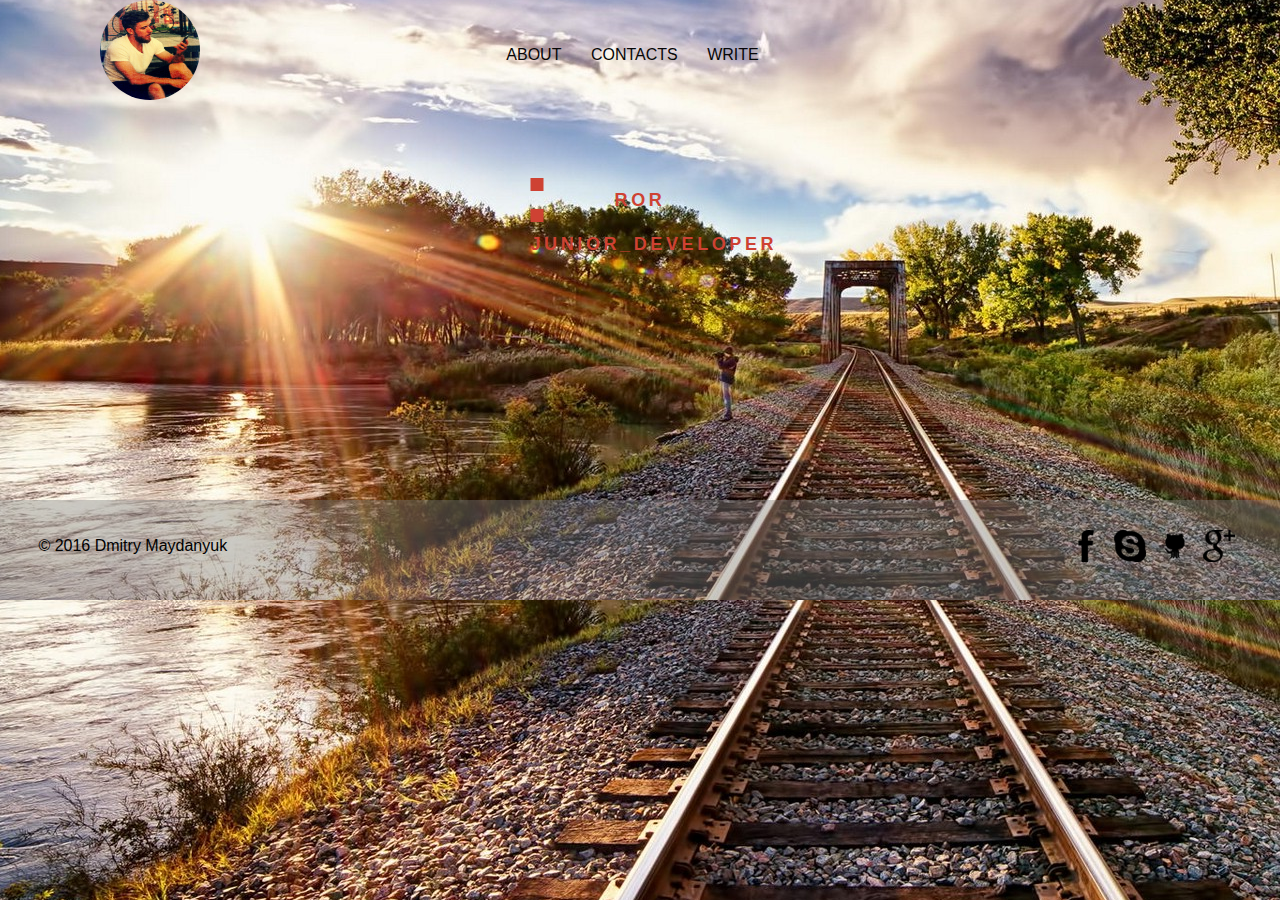
<file: index.html>
<!DOCTYPE html>
<html>
<head>
    <meta charset="utf-8">
    <title>RoR Junior-Developer</title>
    <link href="css/normalize.css" rel="stylesheet">
    <link rel="stylesheet" type="text/css" href="css/style.css">
    <link rel="stylesheet" type="text/css" href="css/nav.css">
    <link rel="stylesheet" type="text/css" href="css/title.css">
    <link rel="stylesheet" type="text/css" href="css/form.css">
    <link rel="stylesheet" type="text/css" href="css/normalize.css">
</head>
<body>
<header class="header">
    <div class="avatar">
        <a href="index.html"><img class="avatar" src="img/avatar.jpg" width="65" height="65" alt="avatar"></a>
    </div>
    <nav class="top-nav">
        <ul>
            <li><a href="about.html">about</a></li>
            <li><a href="contacts.html">contacts</a></li>
            <li><a href="write.html">write</a></li>
        </ul>
    </nav>

</header>
<main class="main-content">
    <article>
        <div class="cssload-loader">
            RoR Junior_Developer
        </div>
        <aside class="content-quote">
            <p>
                Многие из вас знакомы с достоинствами<br> программиста. Их всего три, и <br>разумеется это: лень,<br>
                нетерпеливость и гордыня.<br>
                <span>&copy;Larry Wall</span>
            </p>
        </aside>
    </article>
</main>
<footer class="footer">
    <div class="copy">
        &copy; 2016 Dmitry Maydanyuk
    </div>
    <div class="social">
        <ul>
            <li>
                <a class="fb-hover" href="https://www.facebook.com/dmitry.maydanyuk/" title="Like me on Facebook"><img
                        src="img/facebook.png" alt="" width="32" height="32"></a>
            </li>
            <li>
                <a class="sk-hover" href="https://secure.skype.com/portal/overview/" title="Call me on Skype"><img
                        src="img/skype.png" alt="" width="32" height="32"></a>
            </li>
            <li>
                <a class="gh-hover" href="https://github.com/DmitryMaydanyuk/" title="Follow me on GitHub"><img
                        src="img/github.png" alt="" width="32" height="32"></a>
            </li>
            <li>
                <a class="g-hover" href="https://plus.google.com/u/0/100036668704011592294/"
                   title="Write me on Google+"><img src="img/google.png" alt="" width="32" height="32"></a>
            </li>
        </ul>
    </div>
</footer>
</body>
</html>
</file>
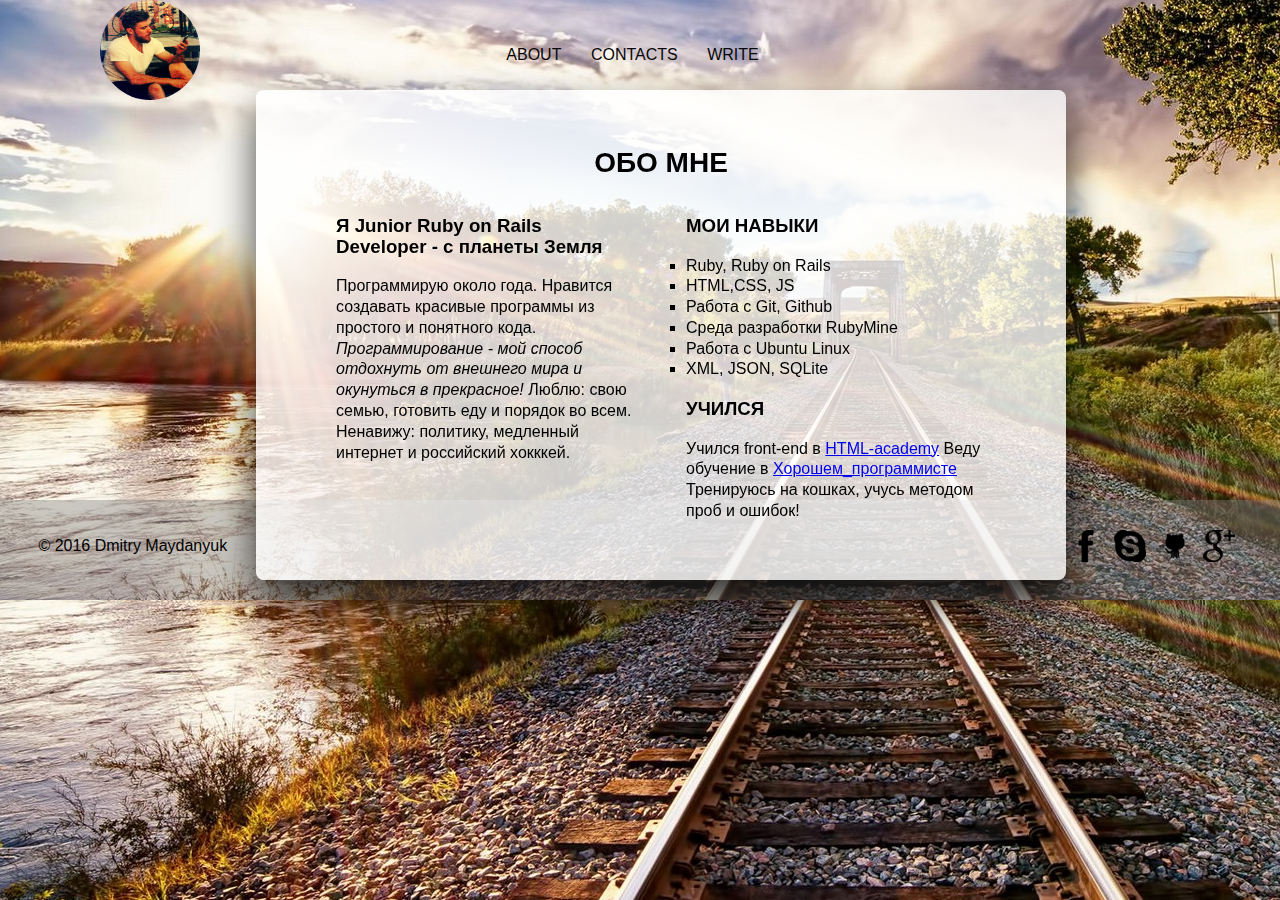
<file: about.html>
<!DOCTYPE html>
<html>
<head>
    <meta charset="utf-8">
    <title>RoR Junior-Developer</title>
    <link href="css/normalize.css" rel="stylesheet">
    <link rel="stylesheet" type="text/css" href="css/style.css">
    <link rel="stylesheet" type="text/css" href="css/nav.css">
    <link rel="stylesheet" type="text/css" href="css/title.css">
    <link rel="stylesheet" type="text/css" href="css/form.css">
    <link rel="stylesheet" type="text/css" href="css/normalize.css">
</head>
<body>
<header class="header">
    <div class="avatar">
        <a href="index.html"><img class="avatar" src="img/avatar.jpg" width="65" height="65" alt="avatar"></a>
    </div>
    <nav class="top-nav">
        <ul>
            <li><a href="about.html">about</a></li>
            <li><a href="contacts.html">contacts</a></li>
            <li><a href="write.html">write</a></li>
        </ul>
    </nav>

</header>
<main class="main-content">
    <article class="about">
        <h2>ОБО МНЕ</h2>
        <section class="about-me">
            <h3>Я Junior Ruby on Rails Developer - с планеты Земля</h3>
            <p>Программирую около года. Нравится создавать красивые программы из простого и понятного кода.
                <i>Программирование - мой способ отдохнуть от внешнего мира и окунуться в прекрасное!</i>
                Люблю: свою семью, готовить еду и порядок во всем.
                Ненавижу: политику, медленный интернет и российский хокккей. </p>
        </section>
        <section class="skils">
            <h3>МОИ НАВЫКИ</h3>
            <ul>
                <li>Ruby, Ruby on Rails</li>
                <li>HTML,CSS, JS</li>
                <li>Работа с Git, Github</li>
                <li>Cреда разработки RubyMine</li>
                <li>Работа с Ubuntu Linux</li>
                <li>XML, JSON, SQLite</li>
            </ul>
            <h3>УЧИЛСЯ</h3>
            <p>Учился front-end в <a href="https://htmlacademy.ru">HTML-academy</a>
                Веду обучение в <a href="http://goodprogrammer.ru">Хорошем_программисте</a></p>
            Тренируюсь на кошках, учусь методом проб и ошибок!
        </section>
    </article>
</main>
<footer class="footer">
    <div class="copy">
        &copy; 2016 Dmitry Maydanyuk
    </div>
    <div class="social">
        <ul>
            <li>
                <a class="fb-hover" href="https://www.facebook.com/dmitry.maydanyuk/" title="Like me on Facebook"><img
                        src="img/facebook.png" alt="" width="32" height="32"></a>
            </li>
            <li>
                <a class="sk-hover" href="https://secure.skype.com/portal/overview/" title="Call me on Skype"><img
                        src="img/skype.png" alt="" width="32" height="32"></a>
            </li>
            <li>
                <a class="gh-hover" href="https://github.com/DmitryMaydanyuk/" title="Follow me on GitHub"><img
                        src="img/github.png" alt="" width="32" height="32"></a>
            </li>
            <li>
                <a class="g-hover" href="https://plus.google.com/u/0/100036668704011592294/"
                   title="Write me on Google+"><img src="img/google.png" alt="" width="32" height="32"></a>
            </li>
        </ul>
    </div>
</footer>
</body>
</html>
</file>
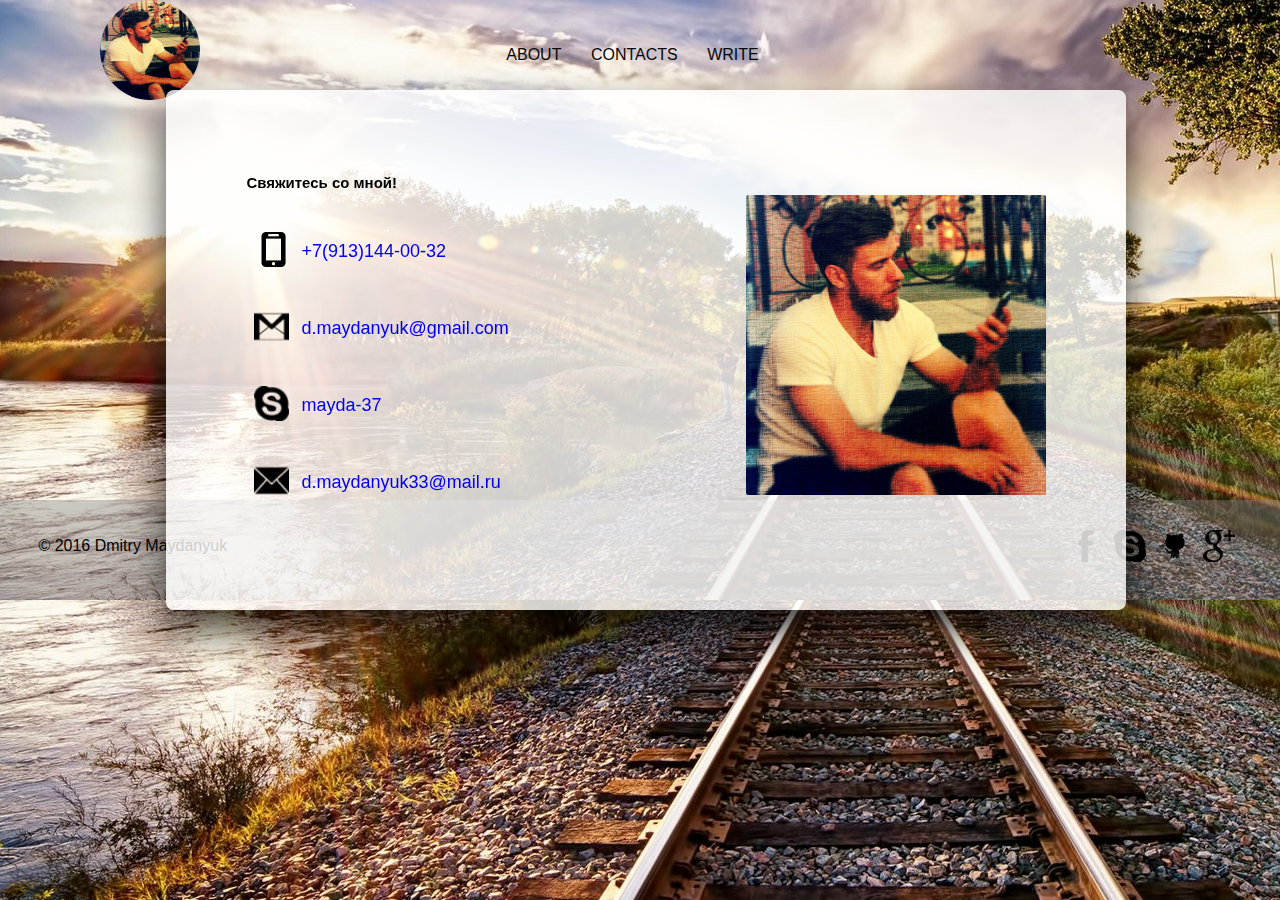
<file: contacts.html>
<!DOCTYPE html>
<html>
<head>
    <meta charset="utf-8">
    <title>RoR Junior-Developer</title>
    <link href="css/normalize.css" rel="stylesheet">
    <link rel="stylesheet" type="text/css" href="css/style.css">
    <link rel="stylesheet" type="text/css" href="css/nav.css">
    <link rel="stylesheet" type="text/css" href="css/title.css">
    <link rel="stylesheet" type="text/css" href="css/form.css">
    <link rel="stylesheet" type="text/css" href="css/normalize.css">
</head>
<body>
<header class="header">
    <div class="avatar">
        <a href="index.html"><img class="avatar" src="img/avatar.jpg" width="65" height="65" alt="avatar"></a>
    </div>
    <nav class="top-nav">
        <ul>
            <li><a href="about.html">about</a></li>
            <li><a href="contacts.html">contacts</a></li>
            <li><a href="write.html">write</a></li>
        </ul>
    </nav>

</header>
<main class="main-content">
    <article class="contacts">
        <section class="contact-item">
            <h3>Свяжитесь со мной!</h3>
            <a href="#">
                <img id="mobile" src="img/mobile.png" width="35" height="35" alt="image"> +7(913)144-00-32</a>
            <a href="#">
                <img id="gmail" src="img/gmail.png" width="35" height="35" alt="image"> d.maydanyuk@gmail.com</a>
            <a href="#">
                <img id="skype" src="img/skype.png" width="35" height="35" alt="image"> mayda-37
            </a>
            <a href="#">
                <img id="mail" src="img/mail.png" width="35" height="35" alt="image"> d.maydanyuk33@mail.ru
            </a>
        </section>
        <section class="photo">

        </section>
    </article>
</main>
<footer class="footer">
    <div class="copy">
        &copy; 2016 Dmitry Maydanyuk
    </div>
    <div class="social">
        <ul>
            <li>
                <a class="fb-hover" href="https://www.facebook.com/dmitry.maydanyuk/" title="Like me on Facebook"><img
                        src="img/facebook.png" alt="" width="32" height="32"></a>
            </li>
            <li>
                <a class="sk-hover" href="https://secure.skype.com/portal/overview/" title="Call me on Skype"><img
                        src="img/skype.png" alt="" width="32" height="32"></a>
            </li>
            <li>
                <a class="gh-hover" href="https://github.com/DmitryMaydanyuk/" title="Follow me on GitHub"><img
                        src="img/github.png" alt="" width="32" height="32"></a>
            </li>
            <li>
                <a class="g-hover" href="https://plus.google.com/u/0/100036668704011592294/"
                   title="Write me on Google+"><img src="img/google.png" alt="" width="32" height="32"></a>
            </li>
        </ul>
    </div>
</footer>
</body>
</html>
</file>
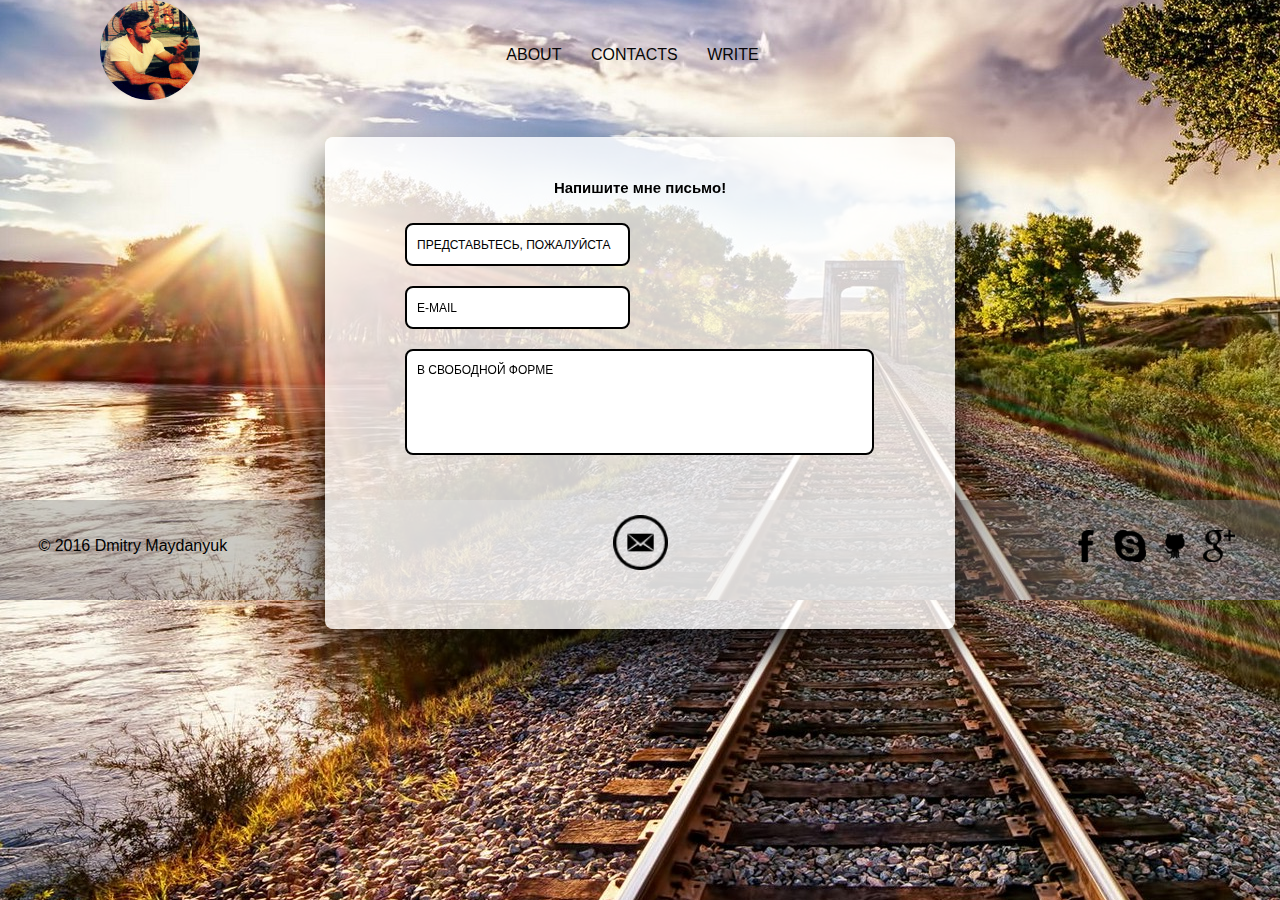
<file: write.html>
<!DOCTYPE html>
<html>
<head>
    <meta charset="utf-8">
    <title>RoR Junior-Developer</title>
    <link href="css/normalize.css" rel="stylesheet">
    <link rel="stylesheet" type="text/css" href="css/style.css">
    <link rel="stylesheet" type="text/css" href="css/nav.css">
    <link rel="stylesheet" type="text/css" href="css/title.css">
    <link rel="stylesheet" type="text/css" href="css/form.css">
    <link rel="stylesheet" type="text/css" href="css/normalize.css">
</head>
<body>
<header class="header">
    <div class="avatar">
        <a href="index.html"><img class="avatar" src="img/avatar.jpg" width="65" height="65" alt="avatar"></a>
    </div>
    <nav class="top-nav">
        <ul>
            <li><a href="about.html">about</a></li>
            <li><a href="contacts.html">contacts</a></li>
            <li><a href="write.html">write</a></li>
        </ul>
    </nav>

</header>
<main class="main-content">
</main>
<footer class="footer">
    <div class="copy">
        &copy; 2016 Dmitry Maydanyuk
    </div>
    <div class="social">
        <ul>
            <li>
                <a href="https://www.facebook.com/dmitry.maydanyuk/" title="Like me on Facebook"><img
                        src="img/facebook.png" alt="" width="32" height="32"></a>
            </li>
            <li>
                <a href="https://secure.skype.com/portal/overview/" title="Call me on Skype"><img src="img/skype.png"></a>
            </li>
            <li>
                <a href="https://github.com/DmitryMaydanyuk/" title="Follow me on GitHub"><img src="img/github.png"></a>
            </li>
            <li>
                <a href="https://plus.google.com/u/0/100036668704011592294/" title="Write me on Google+"><img src="img/google.png" alt="" width="32" height="32"></a>
            </li>
        </ul>
    </div>
</footer>
<section class="block-form">
    <h3>Напишите мне письмо!</h3>
    <form class="feed-back-form  clearfix" action="#" method="post">
        <label for="name">Ваше имя:</label>
        <label for="email">Ваше e-mail:</label>
        <input type="text" id="name" name="name" value="" placeholder="ПРЕДСТАВЬТЕСЬ, ПОЖАЛУЙСТА">
        <input type="email" id="email" name="email" value="" placeholder="e-mail">
        <label for="message">Текст письма:</label>
        <textarea class="message-field" id="message" name="message" rows="5" placeholder="В СВОБОДНОЙ ФОРМЕ"></textarea>
        <button class="btn form-btn" type="submit" value="Отправить"><img src="img/mail-btn.png" width="55" height="55"></button>
    </form>
</section>
</body>
</html>
</file>
<file: css/style.css>
html, body {
    font: 1.0em/1.3em Verdana, Arial, sans-serif;
    background: url('../img/rails-too.jpg') no-repeat;
    width: auto;
    background-position: 15%;
    color: #000;
    font-weight: 500;
    margin: 0;
    padding: 0;
    height: auto;
    min-height: 100%;
}

ul {
    list-style: none;
}

p,
ul,
li {
    margin: 0;
    padding: 0;
}

a {
    text-decoration: none;
}

main {
    padding-bottom: 100px;
}

/* отступ должен быть равен высоте футера */

.clearfix:after {
    content: ".";
    display: block;
    height: 0;
    clear: both;
    visibility: hidden;
}

.clearfix {
    display: inline-block;
}

* html .clearfix {
    height: 1%;
}

.clearfix {
    display: block;
}

.otl {
    outline: 3px solid red;
}

.otl-2 {
    outline: 3px solid blue;
}

.otl-3 {
    outline: 3px solid black;
}

.header {
    width: 100%;
    min-height: 100px;
    /*
        background-color: #070707;*/
    margin-bottom: 100px;
}

.avatar {
    float: left;
    width: 100px;
    min-height: 100px;
    margin: 0 25px 0 50px;
    border-radius: 50% 50%;
}

.social {
    display: inline-block;
    width: 210px;
    height: 100px;
    float: right;
    margin-top: 30px;
}

.social li {
    display: inline-block;
    margin-right: 8px;
}

.main-content {
    width: 100%;
    min-height: 300px;
}

.content-quote {
    width: 550px;
    float: left;
    margin-left: 410px;
    background-color: rgba(128, 128, 128, 0.4);
    display: none;
}

.about {
    width: 650px;
    min-height: 400px;
    padding: 40px 80px 50px 80px;
    background-color: rgba(255, 255, 255, 0.8);
    box-shadow: 0 20px 40px 0 rgba(0, 1, 1, .75);
    border-radius: 8px;
    display: block;
    position: fixed;
    top: 90px;
    left: 20%;
    -webkit-animation: login-open 0.4s;
    animation: login-open 0.4s;
    z-index: 2;
    font-style: Verdana, Arial, sans-serif;
    font-size: 1,8em;
    line-height: 2,3em;
}

.about h2 {
    text-align: center;
    font-size: 28px;
}

.about a {
    text-decoration: underline;
}

.about li {
    list-style: square outside;
}

.about-me {
    width: 300px;
    min-height: 200px;
    float: left;
}

.skils {
    width: 300px;
    min-height: 200px;
    float: right;
}

.contacts {
    width: 800px;
    min-height: 400px;
    padding: 70px 80px 50px 80px;
    background-color: rgba(255, 255, 255, 0.8);
    box-shadow: 0 20px 40px 0 rgba(0, 1, 1, .75);
    border-radius: 8px;
    display: block;
    position: fixed;
    top: 90px;
    left: 13%;
    -webkit-animation: login-open 0.4s;
    animation: login-open 0.4s;
    z-index: 2;
    font: 0.8em/1.3em Verdana, Arial, sans-serif;
}

.contacts a {
    display: block;
    padding: 15px;
    line-height: 36px;
    font-size: 18px;
    text-align: top;

}

#mobile {
    position: relative;
    top: 10px;
    left: -5px;
}

#gmail{
    position: relative;
    top: 10px;
    left: -7px;
}

#skype {
    position: relative;
    top: 10px;
    left: -7px;
}

#mail {
    position: relative;
    top: 10px;
    left: -7px;
}
.contact-item {
    width: 400px;
    height: auto;
    float: left;
}

.photo {
    margin-top: 35px;
    width: 300px;
    height: 300px;
    float: right;
    background: url(../img/avatar.jpg) no-repeat;
    background-position: 50%;
    background-size: 100%;
    border-radius: 2px;
}

.footer {
    background-color: rgba(128, 128, 128, 0.4);
    position: relative;
    margin-top: -100px;
    height: 100px;
    clear: both;
}

.copy {
    position: absolute;
    top: -4%;
    left: 3%;
    width: 300px;
    height: 100px;
    margin-top: 40px;
}

.footer-nav {
    float: right;
}

.top-nav li {
    display: inline-block;
    margin: 20px 0 0 0;
}
</file>
<file: css/nav.css>
.top-nav nav {
    max-width: 460px;
    margin: 0 auto;
    padding: 20px 0;
    overflow: hidden;
}

.top-nav ul {
    margin: 0;
    margin-right: 200px;
    padding-left: 0;
    list-style: none;
    float: right;
    height: 70px;
    line-height: 70px;
    text-align: center;
}

.top-nav a {
    text-decoration: none;
    display: inline-block;
    position: relative;
}

.top-nav li a {
    color: #070707;
    text-transform: uppercase;
    font-weight: 500;
}

.top-nav li {
    display: inline-block;
    margin-left: 25px;
    transition: .5s linear;
}

.top-nav li a:after {
    content: "";
    width: 0;
    height: 2px;
    position: absolute;
    left: 0;
    bottom: 20px;
    background: #070707;
    transition: all 0.5s linear;
}

.top-nav li a:hover:after {
    width: 100%;
}

.top-nav ul {
    float: none;
    margin: 0 190px 0 0;
}

.top-nav li:first-of-type {
    margin-left: 0
}

@media screen and (max-width: 493px) {
    .top-nav {
        overflow: visible
    }

    .top-nav ul {
        height: auto;
        margin: 25px 25px 0 25px;
        line-height: 50px;
    }

    .top-nav li {
        display: block;
        margin: 0;
    }

    .top-nav li:hover {
        background: rgba(0, 0, 0, .1)
    }

    .top-nav li a:after {
        content: none;
    }
}
</file>
<file: css/title.css>
.cssload-loader {
    width: 219px;
    height: 44px;
    line-height: 44px;
    text-align: center;
    position: absolute;
    left: 50%;
    transform: translate(-50%, -50%);
    -o-transform: translate(-50%, -50%);
    -ms-transform: translate(-50%, -50%);
    -webkit-transform: translate(-50%, -50%);
    -moz-transform: translate(-50%, -50%);
    font-family: helvetica, arial, sans-serif;
    text-transform: uppercase;
    font-weight: 900;
    font-size: 18px;
    color: rgb(206, 66, 51);
    letter-spacing: 0.2em;
}

.cssload-loader::before, .cssload-loader::after {
    content: "";
    display: block;
    width: 13px;
    height: 13px;
    background: rgb(206, 66, 51);
    position: absolute;
    animation: cssload-load 1.02s infinite alternate ease-in-out;
    -o-animation: cssload-load 1.02s infinite alternate ease-in-out;
    -ms-animation: cssload-load 1.02s infinite alternate ease-in-out;
    -webkit-animation: cssload-load 1.02s infinite alternate ease-in-out;
    -moz-animation: cssload-load 1.02s infinite alternate ease-in-out;
}

.cssload-loader::before {
    top: 0;
}

.cssload-loader::after {
    bottom: 0;
}

@keyframes cssload-load {
    0% {
        left: 0;
        height: 26px;
        width: 13px;
    }
    50% {
        height: 7px;
        width: 35px;
    }
    100% {
        left: 206px;
        height: 26px;
        width: 13px;
    }
}

@-o-keyframes cssload-load {
    0% {
        left: 0;
        height: 26px;
        width: 13px;
    }
    50% {
        height: 7px;
        width: 35px;
    }
    100% {
        left: 206px;
        height: 26px;
        width: 13px;
    }
}

@-ms-keyframes cssload-load {
    0% {
        left: 0;
        height: 26px;
        width: 13px;
    }
    50% {
        height: 7px;
        width: 35px;
    }
    100% {
        left: 206px;
        height: 26px;
        width: 13px;
    }
}

@-webkit-keyframes cssload-load {
    0% {
        left: 0;
        height: 26px;
        width: 13px;
    }
    50% {
        height: 7px;
        width: 35px;
    }
    100% {
        left: 206px;
        height: 26px;
        width: 13px;
    }
}

@-moz-keyframes cssload-load {
    0% {
        left: 0;
        height: 26px;
        width: 13px;
    }
    50% {
        height: 7px;
        width: 35px;
    }
    100% {
        left: 206px;
        height: 26px;
        width: 13px;
    }
}
</file>
<file: css/form.css>
.block-form {
    width: 630px;
    display: block;
    position: fixed;
    top: 90px;
    left: calc(50% - 315px);
    -webkit-animation: login-open 0.4s;
    animation: login-open 0.4s;
    font: 0.8em/1.3em Verdana, Arial, sans-serif;
}

.block-form h3{
    text-align: center;
    position: relative;
    top: 75px;
    z-index: 2;
}

@-webkit-keyframes login-open {
    0% {
        -webkit-transform: translateY(-2000px);
    }
    70% {
        -webkit-transform: translateY(30px);
    }
    90% {
        -webkit-transform: translateY(-10px);
    }
    100% {
        -webkit-transform: translateY(0);
    }
}

@keyframes login-open {
    0% {
        -webkit-transform: translateY(-2000px);
        transform: translateY(-2000px);
    }
    70% {
        -webkit-transform: translateY(30px);
        transform: translateY(30px);
    }
    90% {
        -webkit-transform: translateY(-10px);
        transform: translateY(-10px);
    }
    100% {
        -webkit-transform: translateY(0);
        transform: translateY(0);
    }
}

.feed-back-form {
    position: relative;
    font-size: 0;
    padding: 70px 80px 50px 80px;
    background-color: rgba(255, 255, 255, 0.8);
    box-shadow: 0 20px 40px 0 rgba(0, 1, 1, .75);
    border-radius: 8px;
}

.feed-back-form input[type="text"],
.feed-back-form input[type="email"],
.feed-back-form textarea {
    font-weight: 500;
    font-family: Verdana, Arial, sans-serif;
    text-transform: uppercase;
    font-size: 12px;
    line-height: 18px;
    color: #000;
    border: 2px solid black;
    border-radius: 8px;
    resize: none;
}

.feed-back-form input[type="text"]:hover,
.feed-back-form input[type="email"]:hover,
.feed-back-form textarea:hover {
    border: 2px solid #a2a9ac;
}

.feed-back-form input[type="text"]:focus,
.feed-back-form input[type="email"]:focus,
.feed-back-form textarea:focus {
    border: 2px solid #56bffb;
}

.feed-back-form input[type="text"],
.feed-back-form input[type="email"] {
    display: inline-block;
    vertical-align: top;
    width: 209px;
    height: 37px;
    padding-left: 10px;
    margin-right: 22px;
    margin-bottom: 20px;
}

.feed-back-form input[type="email"] {
    margin-right: 0;
}

.feed-back-form label {
    font: 0.8em/1.3em Verdana, Arial, sans-serif;;
    font-weight: 500;
    display: inline-block;
    vertical-align: top;
    width: 224px;
    margin-right: 20px;
}

.feed-back-form label:nth-child(1) {
}

.feed-back-form label:nth-child(2) {
    margin-right: 0;
}

.message-field {
    padding-left: 10px;
    width: 453px;
    margin-bottom: 50px;
    padding-top: 10px;
}

.form-btn {
    text-align: center;
    width: 100%;
    height: 38px;
    color: #fff;
    border: none;
    background-color: rgba(255, 255, 255, 0);
    border-radius: 3px;
    text-transform: uppercase;
    cursor: pointer;
    font: 0.8em/1.3em Verdana, Arial, sans-serif;
}

::-webkit-input-placeholder {
    color: #000;
}

::-moz-placeholder {
    color: #000;
}

::-ms-input-placeholder {
    color: #000;
}
</file>
